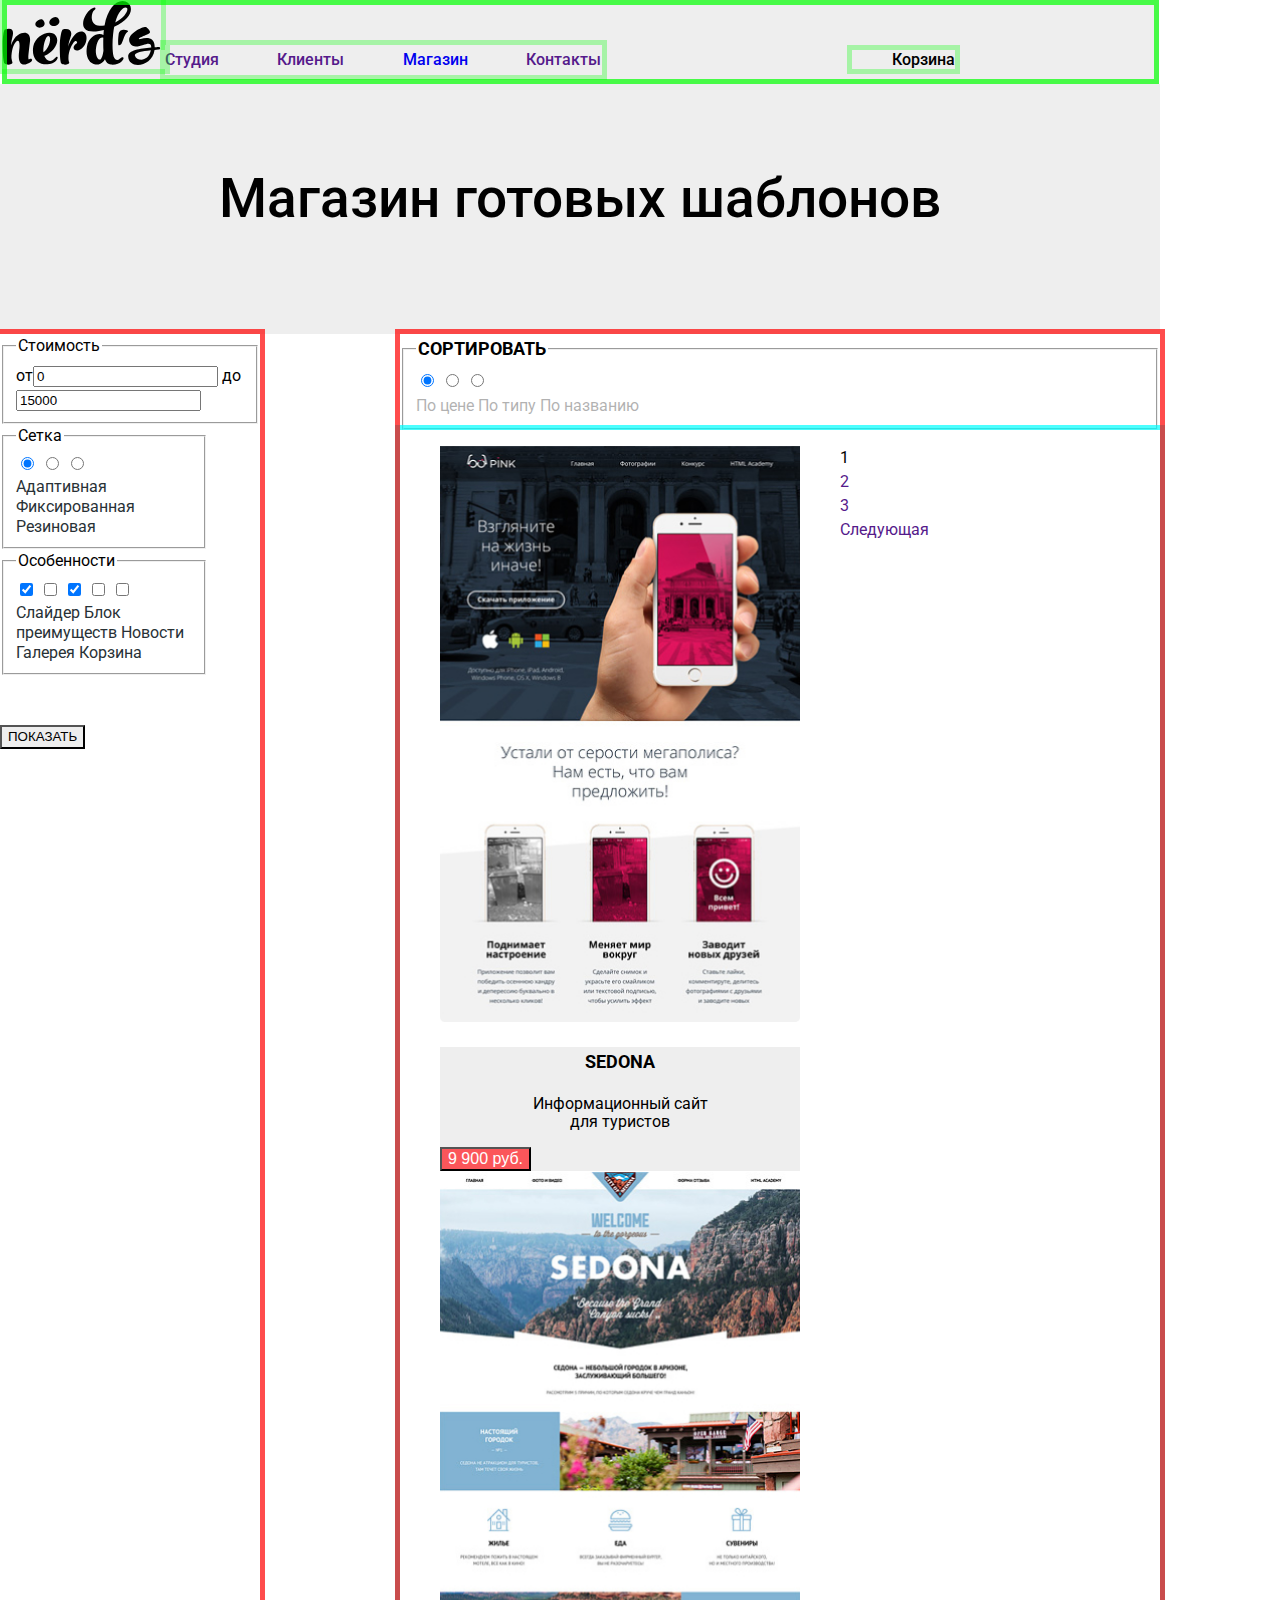
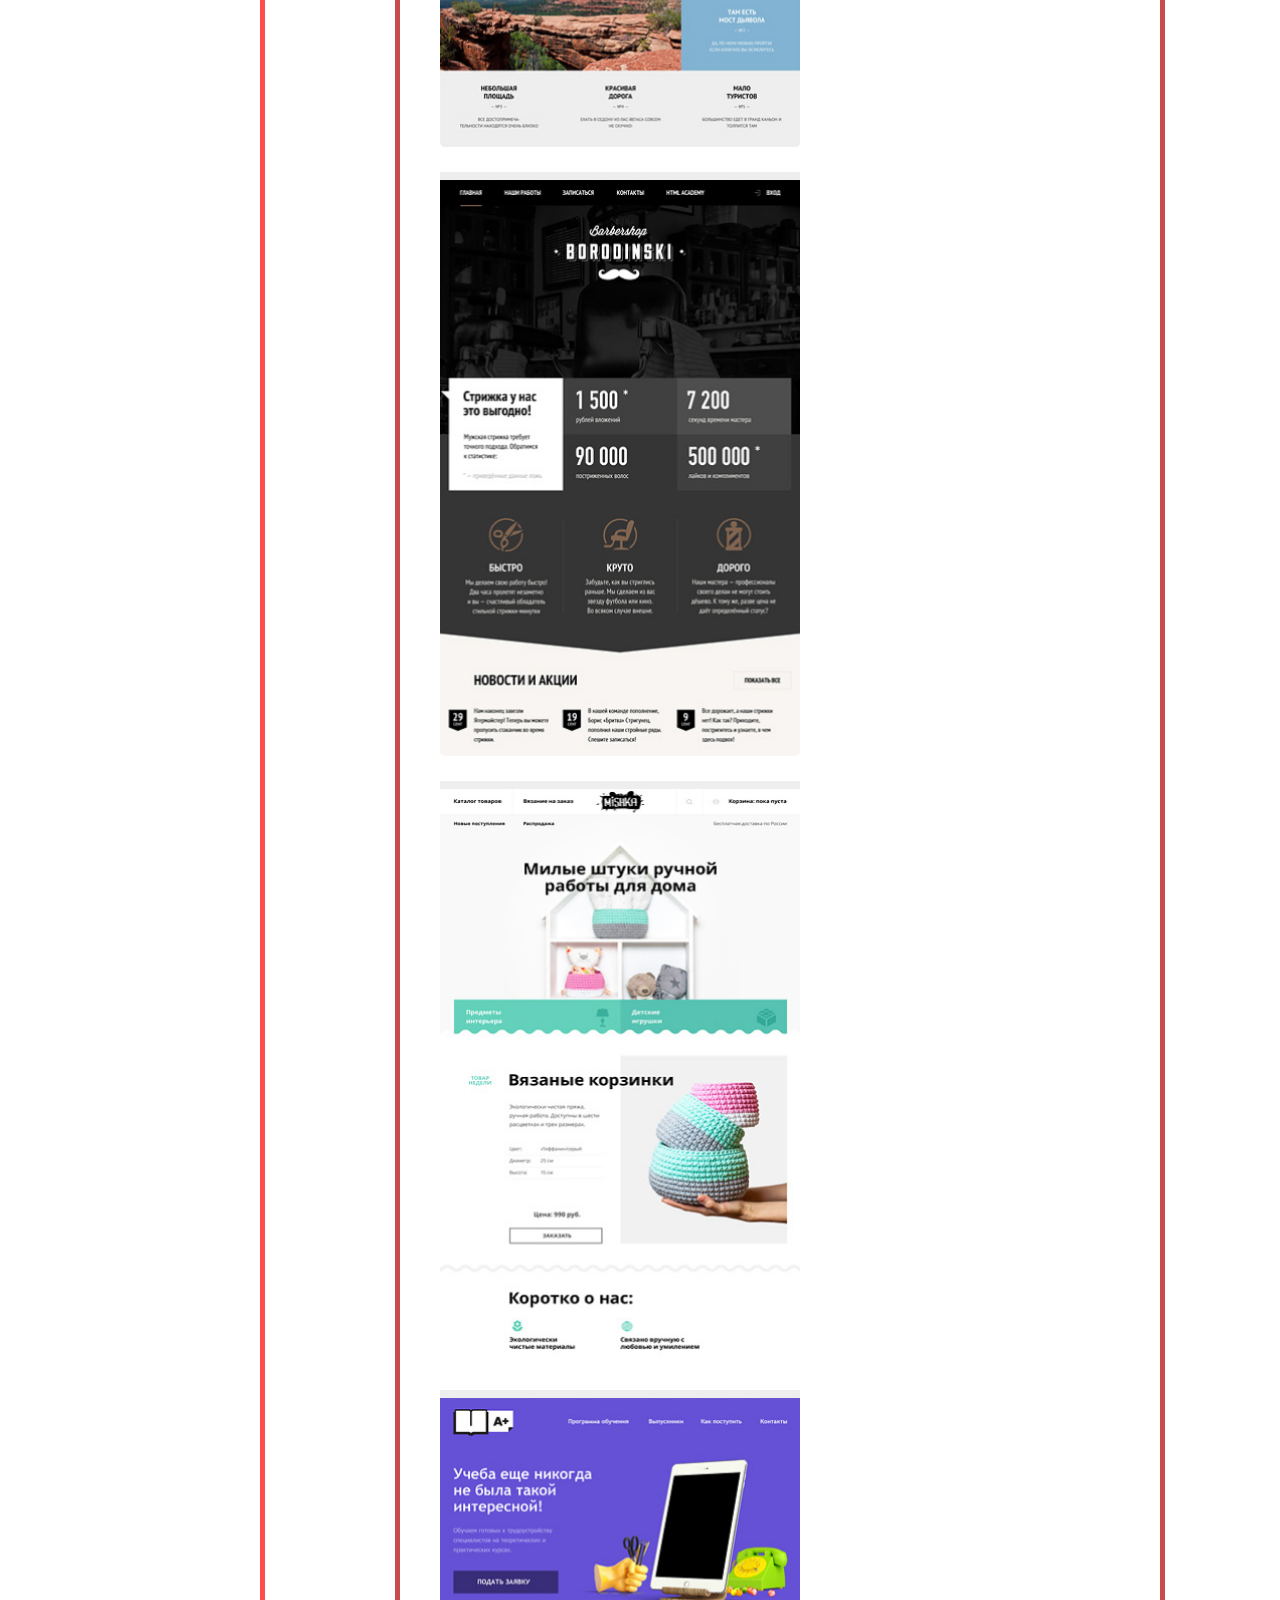
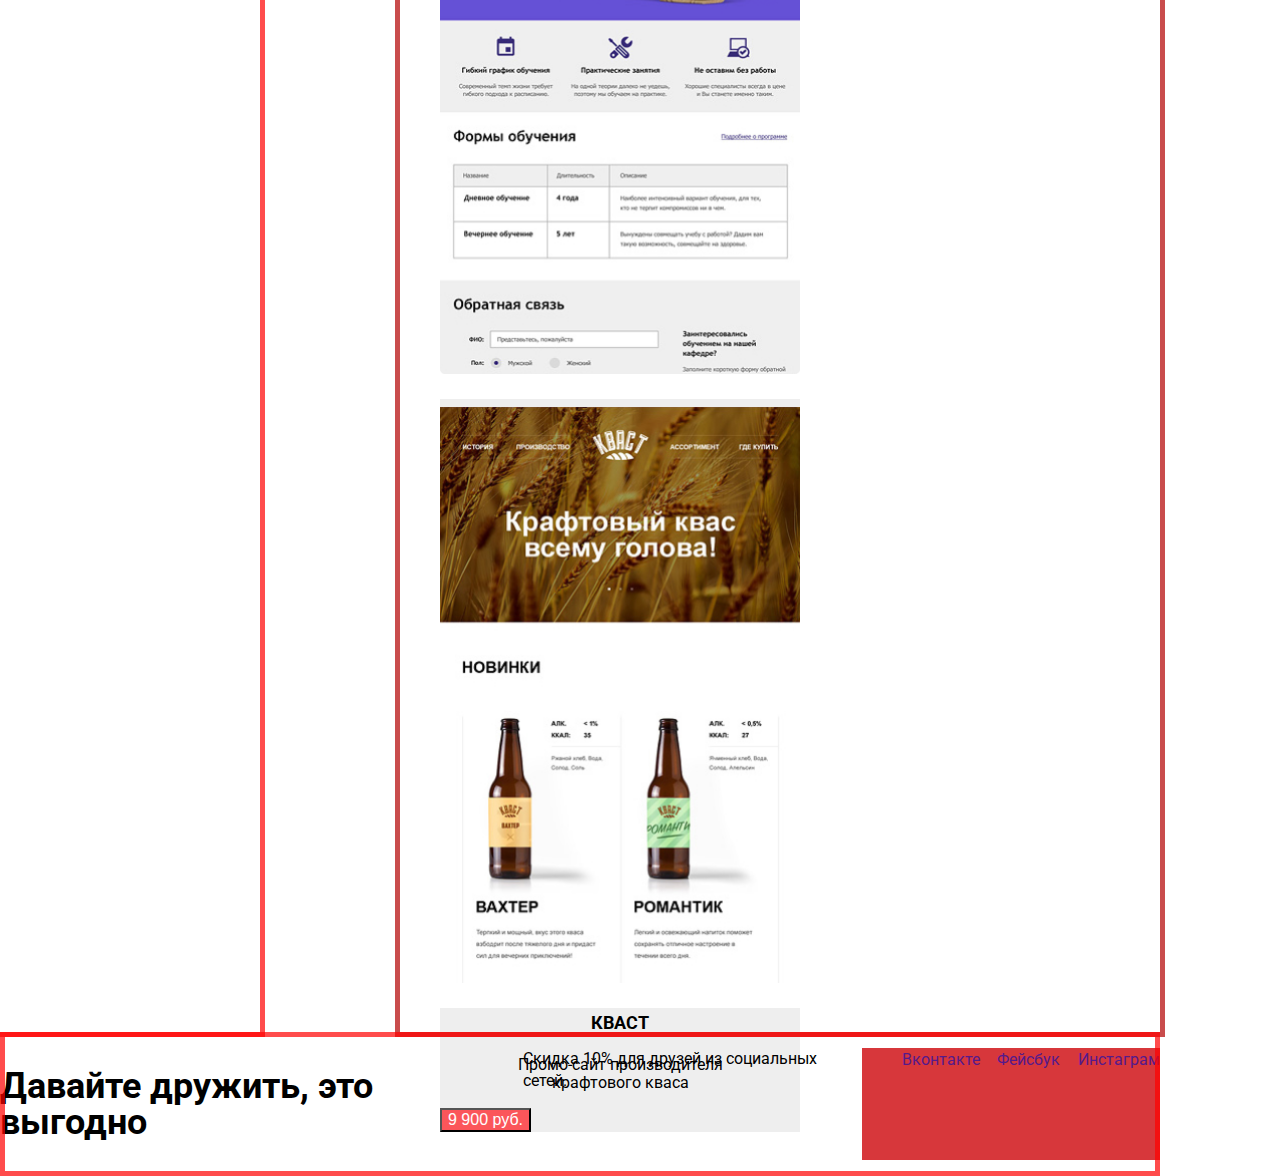
<file: catalog.html>
<!DOCTYPE html>
<html class="page" lang="ru">
 <!--<p>Репозиторий создан для обучения на профессиональном онлайн‑курсе «<a href="https://htmlacademy.ru/intensive/htmlcss">HTML и CSS. Профессиональная вёрстка сайтов</a>».</p>-->
  <head>
    <meta charset="utf-8">
    <link href="https://fonts.googleapis.com/css2?family=PT+Sans+Narrow:wght@400;700&family=Roboto&display=swap" rel="stylesheet">
    <link rel="StyleSheet" href="css/style.css"></link>
    <title>HTML Academy: Нёрдс</title>
  </head>
  <body class="inner-page">
   <header class="main-header">
     <nav>
       <a class="main-logo" href="index.html">
        <img src="img/nerds-logo.svg" width="159,87" height="65,02" alt="Логотип дизайн-студии Nёrd's">
      </a>
       <ul class="main-navigation">
         <li><a href="">Студия</a></li>
         <li><a href="">Клиенты</a></li>
         <li class="navigation-active"><a href="catalog.html">Магазин</a></li>
         <li><a href="">Контакты</a></li>
       </ul>
       <a class="user-login" href="">Корзина</a>
     </nav>
   </header>
   <main>
       <h1 class="page-title">Магазин готовых шаблонов</h1>
       <div class="main-container">
       <section class="filters-1">
         <h2 class="visually-hidden">Фильтр товаров</h2>
         <form action="https://echo.htmlacademy.ru/" method="get">
            <fieldset>
             <legend>Стоимость</legend>
               <label class="cost-meaning">от<input type="text" value="0"></label>
               <label class="cost-meaning">до<input type="text" value="15000"></label>
            </fieldset>
                   <div class="filter-container">
            <fieldset>
             <legend>Сетка</legend>
               <div class="net">
                    <input type="radio" name="grid" value="adaptive" id="filter-adaptive" checked>
                    <input type="radio" name="grid" value="fixed" id="filter-fixed">
                    <input type="radio" name="grid" value="rubber" id="filter-rubber">
                </div>
                <div class="net-labels">
                    <label for="filter-adaptive">Адаптивная</label>
                    <label for="filter-fixed">Фиксированная</label>
                    <label for="filter-rubber">Резиновая</label>
                </div>
            </fieldset>
            <fieldset>
             <legend>Особенности</legend>
                <div class="features">
                    <input type="checkbox" name="slider" id="filter-slider" checked>
                    <input type="checkbox" name="advantages" id="filter-advantages">
                    <input type="checkbox" name="news" id="filter-news" checked>
                    <input type="checkbox" name="gallery" id="filter-gallery">
                    <input type="checkbox" name="basket" id="filter-basket">
                </div>
                <div class="features-labels">
                    <label for="filter-slider">Слайдер</label>
                    <label for="filter-advantages">Блок преимуществ</label>
                    <label for="filter-news">Новости</label>
                    <label for="filter-gallery">Галерея</label>
                    <label for="filter-basket">Корзина</label>
                </div>
            </fieldset>
                     </div>
            <button class="show" type="submit" value="Показать">Показать</button>
         </form>
       </section>
       <div class="catalog-container">
       <section>
        <h2 class="visually-hidden">Сортировка товаров</h2>
         <form action="https://echo.htmlacademy.ru/" method="get">
             <fieldset class="filters">
            <legend>Сортировать</legend>
             <div class="sorting">
                <input type="radio" name="sorting" value="price" id="filter-price" checked>
                <input type="radio" name="sorting" value="type" id="filter-type">
                <input type="radio" name="sorting" value="name" id="filter-name">
              </div>
              <div class="sorting-labels">
                <label for="filter-price">По цене</label>
                <label for="filter-type">По типу</label>
                <label for="filter-name">По названию</label>
              </div>
          </fieldset>
        </form>
       </section>
       <section class="catalog">
        <h2 class="visually-hidden">Список шаблонов</h2>
         <ul class="catalog-list">
            <li class="catalog-item-active">
                <img src="img/mask-group.jpg" width="360" height="576" alt="Информационный сайт для туристов «Sedona»">
                  <div class="product-info">
                   <a class="catalog-item-info" href="">
                     <h3>Sedona</h3>
                   </a>
                 <p class="catalog-item-description">Информационный сайт<br>для туристов</p>
                <button class="button catalog-item-price">9 900 руб.</button>
                  </div>
            </li>
            <li class="catalog-item">
                <img src="img/mask-group-1.jpg" width="360" height="576" alt="Приложение «Pink app»">
                  <div class="product-info">
                   <a class="catalog-item-info" href="">
                     <h3>Pink app</h3>
                    </a>
                 <p class="catalog-item-description">Продуктовый лендинг<br>приложения для IOS и Android</p>
                <button class="button catalog-item-price">9 900 руб.</button>
                  </div>
            </li>
            <li class="catalog-item">
                <img src="img/mask-group-2.jpg" width="360" height="576" alt="Салон красоты «Barbershop»">
                  <div class="product-info">
                    <a class="catalog-item-info" href="">
                     <h3>Barbershop</h3>
                    </a>
                 <p class="catalog-item-description">Сайт салона красоты.<br>Для мужчин, да.</p>
                <button class="button catalog-item-price">9 900 руб.</button>
                  </div>
            </li>
            <li class="catalog-item">
                <img src="img/mask-group-3.jpg" width="360" height="576" alt="Интернет-магазин вязаных игрушек «Mishka»">
                    <div class="product-info">
                      <a class="catalog-item-info" href="">
                       <h3>Mishka</h3>
                      </a>
                 <p class="catalog-item-description">Интернет-магазин<br>вязаных игрушек</p>
                <button class="button catalog-item-price">9 900 руб.</button>
                  </div>
            </li>
            <li class="catalog-item">
                <img src="img/mask-group-4.jpg" width="360" height="576" alt="Курсы повышения квалификации «A plus»">
                    <div class="product-info">
                      <a class="catalog-item-info" href="">
                        <h3>A plus</h3>
                      </a>
                 <p class="catalog-item-description">Лендинг курсов повышения<br>квалификации</p>
                <button class="button catalog-item-price">9 900 руб.</button>
                  </div>
            </li>
            <li class="catalog-item">
                <img src="img/mask-group-5.jpg" width="360" height="576" alt="Производитель крафтового кваса «Кваст»">
                    <div class="product-info">
                      <a class="catalog-item-info" href="">
                        <h3>Кваст</h3>
                      </a>
                 <p class="catalog-item-description">Промо-сайт производителя<br>крафтового кваса</p>
                <button class="button catalog-item-price">9 900 руб.</button>
                  </div>
            </li>
         </ul>
         <ul class="pagination-list">
            <li class="pagination-list-active">
                <a>1</a>
            </li>
            <li>
                <a href="">2</a>
            </li>
            <li>
                <a href="">3</a>
            </li>
            <li>
                <a href="">Следующая</a>
            </li>
         </ul>
       </section>
      </div>
      </div>
   </main>
    <footer class="main-footer">
        <section class="map">
          <h2 class="visually-hidden">Как нас найти</h2>
        </section>
        <section class="our-contacts">
          <h2 class="visually-hidden">Наши контакты</h2>
          <p class="appeal">Давайте дружить, это выгодно</p>
          <p class="discount">Скидка 10% для друзей из социальных сетей.</p>
          <ul class="social-button">
            <li><a href="">Вконтакте</a></li>
            <li><a href="">Фейсбук</a></li>
            <li><a href="">Инстаграм</a></li>
          </ul>
        </section>
       </footer>
      </body>
    </html>
</file>
<file: css/style.css>
/* Variables */

:root {

  --basic-black: #000000;
  --basic-white: #ffffff;
  --yellow: #EFC849;
  --green: #00CA74;
  --red: #FB565A;
  --gray: #EEEEEE;
  --light-gray: #E1E1E1;
  --dark-white: #f2f2f2;
  --special-red: #E74246;
  --special-red-one: #D7373B;
  --special-green: #00BC6C;
  --special-green-one: #00AA62;
  --special-yellow: #EAB534;
  --special-yellow-one: #E5A722;
  --special-gray: #DFDFDF;
  --special-gray-one: #D5D5D5;
  --special-black: #283136;
  --special-black-one: #4D4D4D;
  --special-black-two: #283136;

  --text-color: var(--basic-black);
  --additional-text-color: var(--basic-white);
  --filter-text-color: var(--special-black);
  --hover-text-color: var(--red);
  --background-additional-color: var(--gray);
  --background-main-color: var(--basic-white);
  --background-sites-color: var(--red);
  --background-sites-hover-color: var(--special-red);
  --background-sites-focus-color: var(--special-red-one);
  --background-apps-color: var(--green);
  --background-apps-hover-color: var(--special-green);
  --background-apps-focus-color: var(--special-green-one);
  --background-presentations-color: var(--yellow);
  --background-presentations-hover-color: var(--special-yellow);
  --background-presentations--focus-color: var(--special-yellow-one);
  --background-learn-button-color: var(--red);
  --background-learn-button-hover-color: var(--special-red);
  --background-learn-button-focus-color: var(--special-red-one);
  --background-social-button-color: var(--light-gray);
  --background-social-button-color: var(--special-red);
  --background-social-button-color: var(--special-red-one);
  --background-show-button-color: var(--gray);
  --background-show-button-hover-color: var(--special-gray);
  --background-show-button-focus-color: var(--special-gray-one);
  --background-pagination-color: var(--gray);
  --background-pagination-hover-color: var(--special-gray);
  --background-pagination-focus-color: var(--special-gray-one);
  --background-pagination-active-color: var(--basic-black);
  --background-price-button-color: var(--red);
  --background-price-button-hover-color: var(--special-red);
  --background-price-button-focus-color: var(--special-red-one);
  --background-catalog-info-color: var(--gray);
}

.page {
  height: 100%;
  margin: 0;
  padding: 0;
  max-width: 1157px;
}

.page-body {
  background-color: var(--background-main-color);
  font-family: "Roboto", "Arial", sans-serif;
  font-size: 16px;
  line-height: 24px;
  font-weight: 400;
  color: var(--text-color);
  margin: 0px;
  padding: 0px;
  min-height: 100%;
  display: grid;
  grid-template-rows: min-content 1fr min-content;
}

a {
  text-decoration: none;
}

.container {
  width: 1158px;
}

/*Header*/

.main-header {
  background-color: var(--background-additional-color);
  outline: 5px solid rgba(0, 255, 0, 0.7);
  outline-offset: -5px;
  width: 1157px;
  margin: 0 auto;
  padding-bottom: 9px;
  display: inline-flex;
  justify-content: space-between;
}


/*Main navigation*/
.main-navigation {
  font-size: 16px;
  line-height: 30px;
  font-weight: 500;
  color: var(--text-color);
  list-style: none;
  background-color: transparent;
  outline: 5px solid rgba(0, 255, 0, 0.3);
  width: 437px;
  display: inline-flex;
  justify-content: space-between;
  margin: 0;
  padding-left: 0;
  margin-right: 246px;
  margin-left: 203,13px;
  align-self: center;
}

.main-logo {
  outline: 5px solid rgba(0, 255, 0, 0.3);
  width: 159,87px;
  height: 65,02px;
  margin-right: 203,13px;
}

.main-logo:hover {
    opacity: 0.7;
}

.main-logo:focus {
    opacity: 0.3;
}

.main-navigation li a:hover {
  color: var(--hover-text-color);
}

.main-navigation li a:focus {
  color: var(--text-color);
  opacity: 0.3;
  }

.main-navigation li a:active {
  text-decoration: underline;
}

.user-login {
  font-size: 16px;
  line-height: 30px;
  font-weight: 500;
  color: var(--text-color);
  outline: 5px solid rgba(0, 255, 0, 0.3);
  max-width: 75px;
  padding-left: 40px;
  padding-right: 0;
}

.user-login a:hover {
  color: var(--hover-text-color);
}

.user-login a:focus {
  color: var(--text-color);
  opacity: 0.3;
}

.user-login a:active {
  text-decoration: underline;
  color: var(--text-color);
}

.main-slider {
  display: grid;
  grid-template-columns: 400px 760px;
  margin-left: auto;
  margin-right: auto;
  justify-items: center;
  width: 1157px;
  background-color: var(--background-additional-color);
}

.main-wrapper-left {
outline: 5px solid rgba(0, 255, 0, 0.3);
width: 400px;
}

.main-wrapper-right {
outline: 5px solid rgba(0, 255, 0, 0.3);
width: 760px;
}

.slogan {
  font-size: 55px;
  line-height: 55px;
  font-weight: 500;
}

.learn-more {
  background-color: var(--background-main-color);
  text-align: center;
  background-color: var(--background-learn-button-color);
  font-size: 16px;
  line-height: 18px;
  font-weight: 500;
  color: var(--additional-text-color);
}

.learn-more a:hover {
  background-color: var(--background-learn-button-hover-color);
}

.learn-more a:focus {
  background-color: var(--background-learn-button-focus-color);
  opacity: 0,3;
}


/* Services */

.services {
  list-style: none;
  display: grid;
  grid-template-columns: 300px 300px 300px;
  grid-column-gap: 100px;
}

.service-item  {
  font-size: 24px;
  line-height: 30px;
  margin-top: 80px;
  margin-bottom: 80px;
}

.service-item-name {
  text-transform: uppercase;
}

.description {
  font-size: 16px;
  line-height: 24px;
}

.order {
  background-color: var(--background-main-color);
  text-align: center;
  font-size: 16px;
  line-height: 18px;
  font-weight: 500;
  color: var(--additional-text-color);
}

.sites {
  background-color: var(--background-sites-color);
}

.sites a:hover {
  background-color: var(--background-sites-hover-color);
}

.sites a:focus {
  background-color: var(--background-sites-focus-color);
  opacity: 0.3;
}

.apps {
  background-color: var(--background-apps-color);
}

.apps a:hover {
  background-color: var(--background-apps-hover-color);
}

.apps a:focus {
  background-color: var(--background-apps-focus-color);
  opacity: 0.3;
}

.presentations {
  background-color: var(--background-presentations-color);
}

.presentations a:hover {
  background-color: var(--background-presentations-hover-color);
}

.presentations a:focus {
  background-color: var(--background-presentations--focus-color);
  opacity: 0.3;
}

/* About-us */

.slogan {
  font-size: 45px;
  line-height: 45px;
  font-weight: 500;
  margin-bottom: 30px;
}

.about-us {
display: grid;
grid-template-columns: 651px 360px;
grid-column-gap: 149px;
width: 1157px;
margin: 0 auto;
}

.logo {
  width: 360px;
  height: 208px;
  margin: 0;
}
.about-us h3 {
  font-weight: 700;
}

.features-wrapper-right {
  justify-content: center;

}

.about-us .feature h3 {
  text-align: center;
}

.suggestion {
  text-transform: uppercase;
  margin-bottom: 23px;
  margin-top: 40px;
}

.feature {
  text-transform: uppercase;
  font-size: 16px;
  line-height: 24px;
  text-align: center;
  margin-top: 37px;
  margin-bottom: 31px;
}

.percent {
  font-size: 45px;
  line-height: 64px;
  font-weight: 700;
}

.percent-name {
  font-size: 16px;
  line-height: 18px;
}

sup {
  font-size: 26px;
  line-height: 40px;
}

/* Partners */

.our-partners {
  list-style: none;
  opacity: 0.2;
  display: grid;
  grid-template-columns: 298px 298px 298px 298px;
  margin: 0 auto;
}

.our-partners li a:hover {
  opacity: 1;
}

.our-partners li a:focus {
  opacity: 0,1;
}

/* Main footer */

.visually-hidden {
  position: absolute;
  clip: rect(0 0 0 0);
  width: 1px;
  height: 1px;
  margin: -1px;
}


.main-footer {
outline: 5px solid rgba(255, 0, 0, 0.7);
outline-offset: -5px;
margin: 0 auto;
}

.our-contacts {
  display: inline-flex;
}

.social-button {
  background-color: var(--background-social-button-color);
  list-style: none;
  display: inline-flex;
  justify-content: space-between;
  width: 261px;
}

.social-button a:hover {
  background-color: var(--background-sites-hover-color);
}

.social-button a:focus {
  opacity: 0,3;
  background-color: var(--background-sites-focus-color);
}

.contacts-wrapper-left {
  padding-left: 139px;
  text-align: left;
}


.appeal {
  font-size: 36px;
  line-height: 36px;
  font-weight: 700;
}

.discount {
  line-height: 22px;
}

/* Catalog */

.inner-page {
  background-color: var(--background-main-color);
  font-family: "Roboto", "Arial", sans-serif;
  font-size: 16px;
  line-height: 24px;
  font-weight: 400;
  color: var(--text-color);
  margin: 0px;
  padding: 0px;
  min-height: 100%;
  display: grid;
  grid-template-rows: min-content 1fr min-content;
}

.page-title {
  font-size: 55px;
  line-height: 55px;
  font-weight: 500;
  background-color: var(--background-additional-color);
  text-align: center;
  padding-top: 87px;
  padding-bottom: 108px;
  margin: 0;
}

.main-container {
  display: grid;
  grid-template-columns: 260px 1fr;
  width: 1160px;
  grid-column-gap: 140px;

}

/* Filters */

.catalog-list {

}

.catalog {
  outline: 5px solid rgba(0, 255, 255, 0.7);
  display: flex;
  flex-wrap: wrap;
  list-style: none;
}

.catalog-item {
  width: 360px;
  height: 578px;
  margin-bottom: 31px;
}

.catalog-container {
  outline: 5px solid rgba(255, 0, 0, 0.7);
}

.filters-1 {
  outline: 5px solid rgba(255, 0, 0, 0.7);
}

.filters legend {
  font-size: 18px;
  line-height: 30px;
  font-weight: 700;
  text-transform: uppercase;
}

.cost-meaning {
  line-height: 22px;
}

.net-labels, .features-labels {
  line-height: 20px;
  color: var(--filter-text-color);
}

.filter-container {
  width: 208px;
}


.sorting-labels {
  color: var(--text-color);
  opacity: 0.3;
}

.sorting-labels:hover {
  color: var(--text-color);
  opacity: 0.6;
}

.sorting-labels:focus {
  color: var(--text-color);
}

.show {
  line-height: 18px;
  font-weight: 500;
  text-align: center;
  background-color: var(--background-show-button-color);
  text-transform: uppercase;
  margin-top: 50px;
}

.show button:hover {
  background-color: var(--background-show-button-hover-color);
}

.show button:focus {
  opacity: 0,3;
  background-color: var(--background-show-button-focus-color);
  box-shadow: 0 3 0px rgba(0, 1, 1, 0.1);
}

/* Catalog-list */

.catalog-list {
  list-style: none;
}

.catalog-item {
  background-color: var(--background-main-color);
}

.catalog-item a:hover {
  background-color: #f2f2f2;
  box-shadow: 0 6 15px rgba(0, 1, 1, 0.25);
}

.catalog-item-info {
  background-color: var(--background-additional-color);
}

.product-info {
  background-color: var(--background-catalog-info-color);
}

.catalog-item-info h3 {
  font-size: 18px;
  line-height: 30px;
  font-weight: 700;
  text-align: center;
  text-transform: uppercase;
  color: var(--text-color);
}

.catalog-item-info h3 a:hover {
  color: var(--hover-text-color);
}

.catalog-item-info h3 a:focus {
  color: var(--text-color);
  opacity: 0.3;
}

.catalog-item-description {
  font-size: 16px;
  line-height: 18px;
  text-align: center;
}

.catalog-item-price {
  background-color: var(--background-price-button-color);
  color: var(--additional-text-color);
  font-size: 16px;
  line-height: 18px;
  font-weight: 500;
  text-align: center;
}

.catalog-item-price button:hover {
  background-color: var(--background-price-button-hover-color);
}

.catalog-item-price button:focus {
  background-color: var(--background-price-button-focus-color);
  opacity: 0,3;
}

/* Pagination */

.pagination-list {
  list-style: none;
}

.pagination-item {
  font-size: 16px;
  line-height: 18px;
  font-weight: 500;
  background-color: var(--background-pagination-color);
  color: var(--text-color);
}

.pagination-item a:hover {
  background-color: var(--background-pagination-hover-color);
}

.pagination-item a:focus {
  opacity: 0,3;
  background-color: var(--background-pagination-focus-color);
  box-shadow: 0 3 0px rgba(0, 1, 1, 0.1);
}

.pagination-item a:active {
  background-color: var(--background-pagination-active-color);
  box-shadow: rgba(0, 0, 0, 0.0001);
}

<html></html>
</file>
